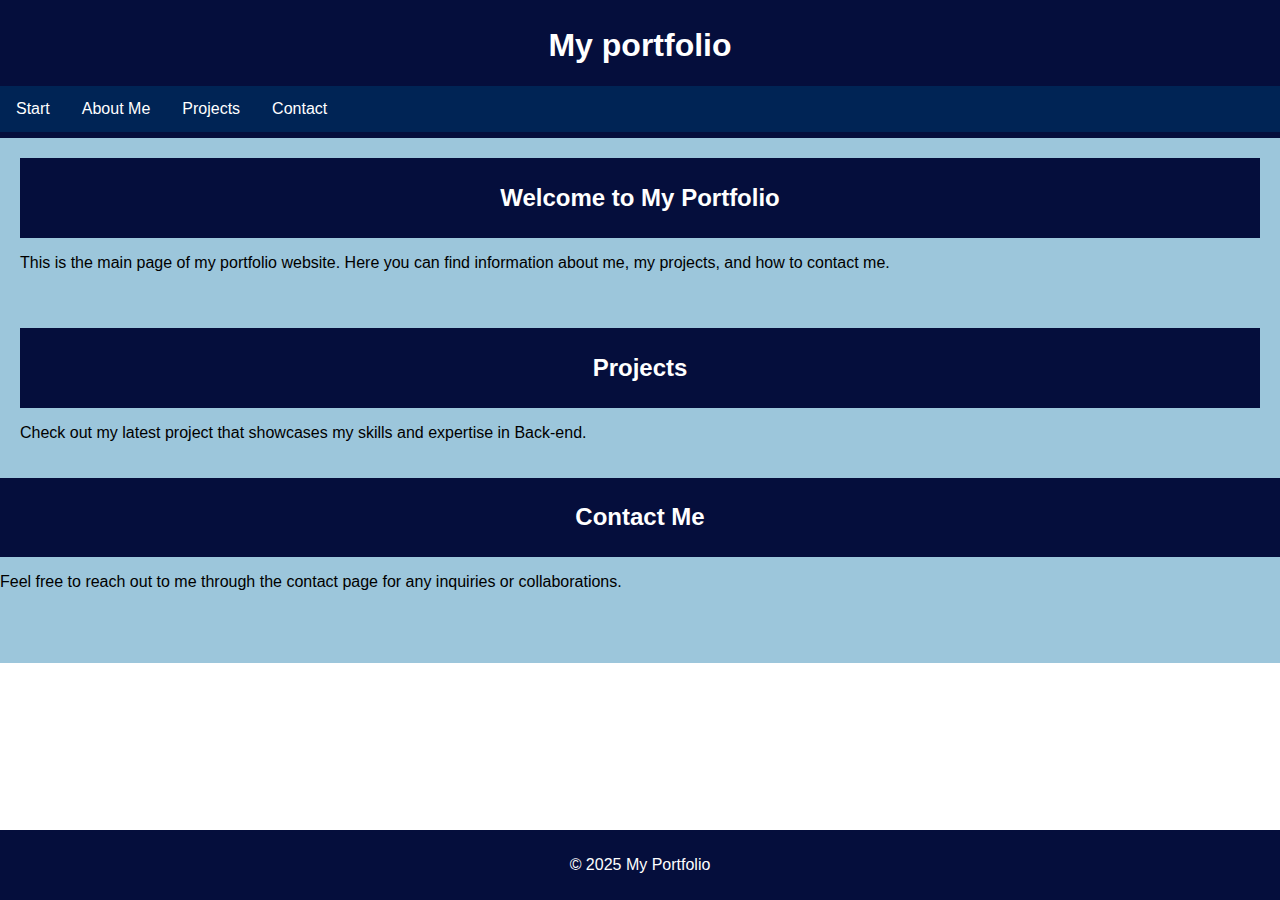
<file: index.html>
<!DOCTYPE html>
<html lang="en">
  <head>
    <meta charset="UTF-8" />
    <meta name="viewport" content="width=device-width, initial-scale=1.0" />
    <title>Document</title>
    <link rel="stylesheet" href="master.css" />
  </head>
  <body>
    <header>
      <h1>My portfolio</h1>
      <nav class="navbar">
        <ul>
          <li><a href="index.html">Start</a></li>
          <li><a href="about-me/about-me.html">About Me</a></li>
          <li><a href="projects/projects.html">Projects</a></li>
          <li><a href="contact/contact.html">Contact</a></li>
        </ul>
      </nav>
    </header>
    <main>
      <section>
        <article class="start-page">
          <header><h2>Welcome to My Portfolio</h2></header>
          <p>
            This is the main page of my portfolio website. Here you can find
            information about me, my projects, and how to contact me.
          </p>
          <!-- <footer></footer> -->
        </article>
        <article class="start-projects">
          <header><h2>Projects</h2></header>
          <p>
            Check out my latest project that showcases my skills and expertise
            in Back-end.
          </p>
          <!-- <footer></footer> -->
        </article>
        <article class="start-contact">
          <header><h2>Contact Me</h2></header>
          <p>
            Feel free to reach out to me through the contact page for any
            inquiries or collaborations.
          </p>
          <!-- <footer></footer> -->
        </article>
      </section>
    </main>
    <footer>
      <p>&copy; 2025 My Portfolio</p>
    </footer>
  </body>
</html>
</file>
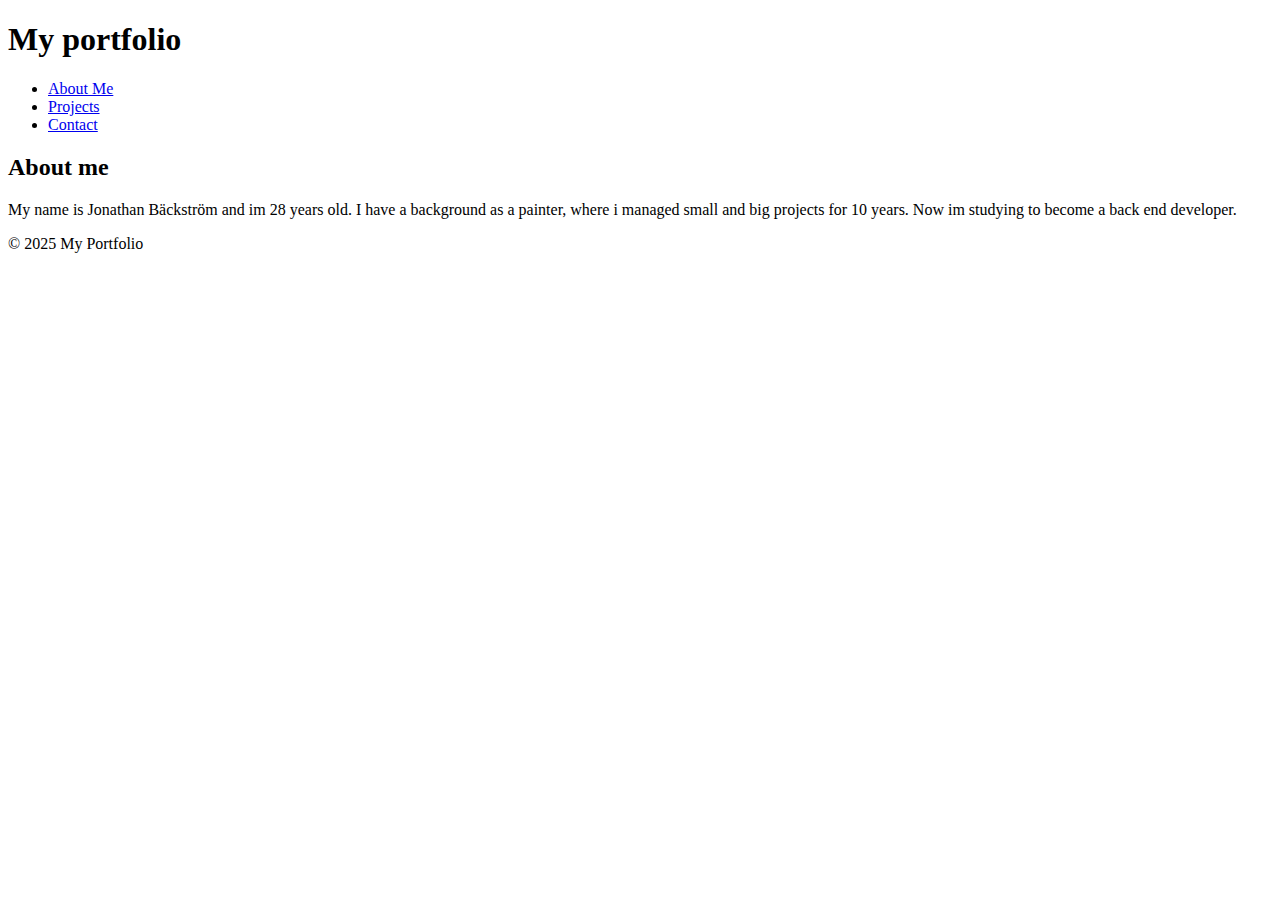
<file: about-me/about-me.html>
<!DOCTYPE html>
<html lang="en">
  <head>
    <meta charset="UTF-8" />
    <meta name="viewport" content="width=device-width, initial-scale=1.0" />
    <title>Document</title>
  </head>
  <body>
    <header>
      <h1>My portfolio</h1>
      <nav>
        <ul>
          <li><a href="about-me.html">About Me</a></li>
          <li><a href="../projects/projects.html">Projects</a></li>
          <li><a href="../contact/contact.html">Contact</a></li>
        </ul>
      </nav>
    </header>
    <main>
      <section>
        <article>
          <header><h2>About me</h2></header>
          <p>
            My name is Jonathan Bäckström and im 28 years old. I have a
            background as a painter, where i managed small and big projects for
            10 years. Now im studying to become a back end developer.
          </p>
          <!-- <footer></footer> -->
        </article>
      </section>
    </main>
    <footer>
      <p>&copy; 2025 My Portfolio</p>
    </footer>
  </body>
</html>
</file>
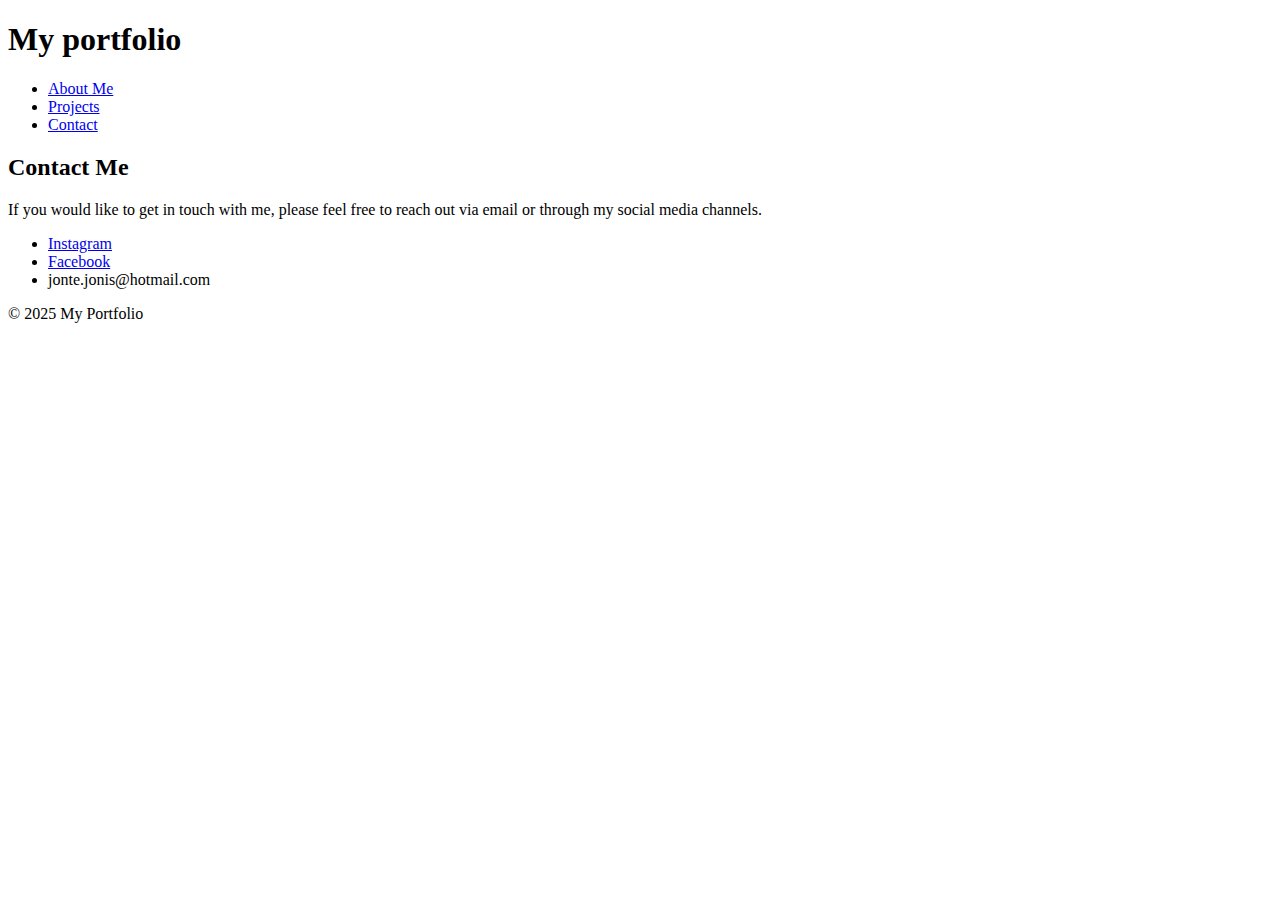
<file: contact/contact.html>
<!DOCTYPE html>
<html lang="en">
<head>
    <meta charset="UTF-8">
    <meta name="viewport" content="width=device-width, initial-scale=1.0">
    <title>Document</title>
</head>
<body>
    <header>
      <h1>My portfolio</h1>
      <nav>
        <ul>
          <li><a href="../about-me/about-me.html">About Me</a></li>
          <li><a href="../projects/projects.html">Projects</a></li>
          <li><a href="contact.html">Contact</a></li>
        </ul>
      </nav>
    </header>
    <main>
      <section>
        <article>
          <header><h2>Contact Me</h2></header>
          <p>
            If you would like to get in touch with me, please feel free to
            reach out via email or through my social media channels.
          </p>
          <p>
            <ul>
                <li><a href="https://www.instagram.com/jonathnd">Instagram</a></li>
                <li><a href="https://www.facebook.com/jonathand.backstrom/">Facebook</a></li>
                <li>jonte.jonis@hotmail.com</li>
            </ul>
          </p>
          <!-- <footer></footer> -->
        </article>
      </section>
    </main>
    <footer>
        <p>&copy; 2025 My Portfolio</p>
    </footer>
</body>
</html>
</file>
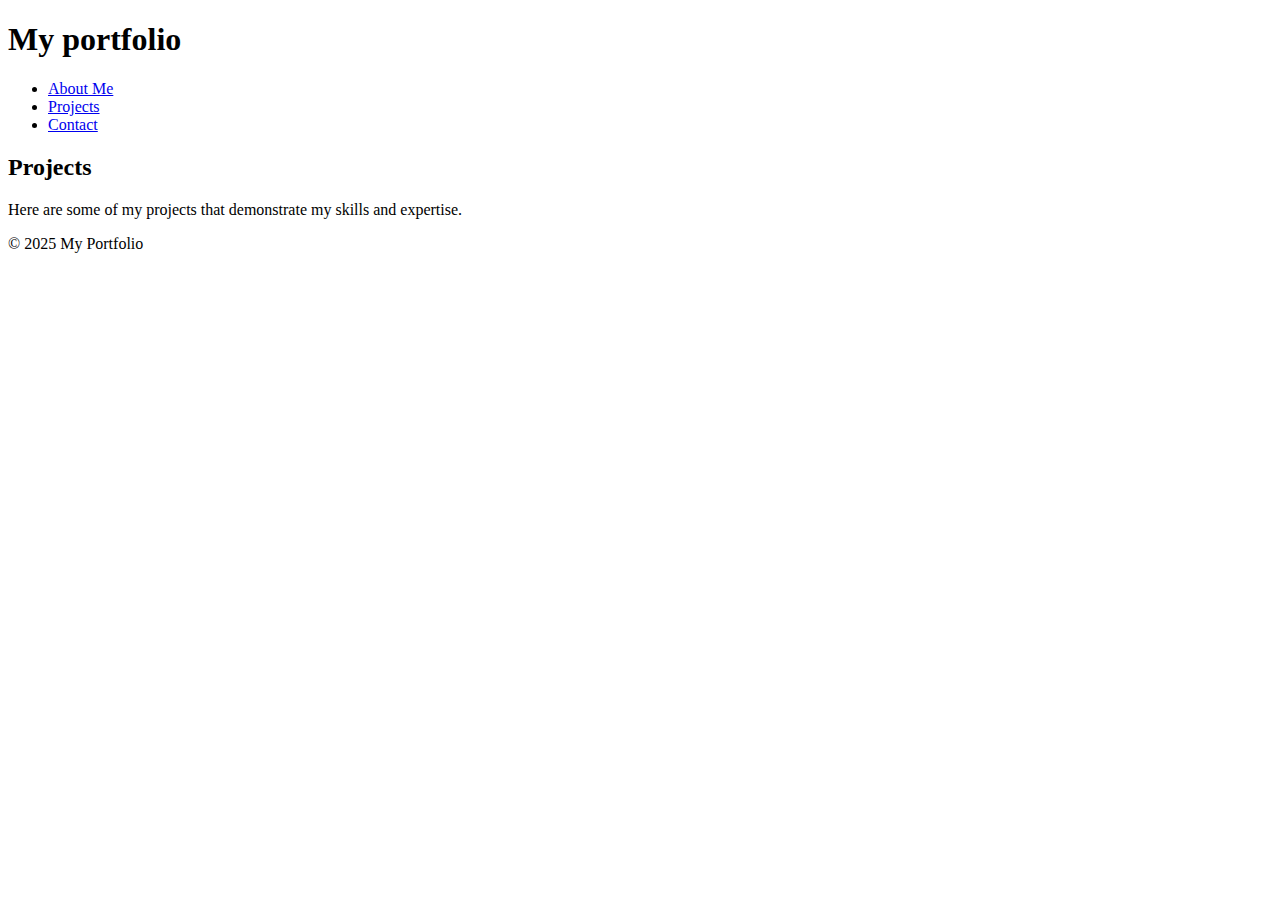
<file: projects/projects.html>
<!DOCTYPE html>
<html lang="en">
  <head>
    <meta charset="UTF-8" />
    <meta name="viewport" content="width=device-width, initial-scale=1.0" />
    <title>Document</title>
  </head>
  <body>
    <header>
      <h1>My portfolio</h1>
      <nav>
        <ul>
          <li><a href="../about-me/about-me.html">About Me</a></li>
          <li><a href="projects.html">Projects</a></li>
          <li><a href="../contact/contact.html">Contact</a></li>
        </ul>
      </nav>
    </header>
    <main>
      <section>
        <article>
          <header><h2>Projects</h2></header>
          <p>
            Here are some of my projects that demonstrate my skills and
            expertise.
          </p>
          <!-- <footer></footer> -->
        </article>
      </section>
    </main>
    <footer>
      <p>&copy; 2025 My Portfolio</p>
    </footer>
  </body>
</html>
</file>
<file: master.css>
body {
  margin: 0;
  padding: 0;
  font-family: Arial, sans-serif;
  header {
    background-color: #050e3c;
    color: white;
    padding: 6px 0;
    text-align: center;
  }
  footer {
    background-color: #050e3c;
    color: white;
    text-align: center;
    padding: 10px 0;
    position: fixed;
    width: 100%;
    bottom: 0;
  }
}

.start-page {
  background-color: #9cc6db;
  padding: 20px;
}
.start-projects {
  background-color: #9cc6db;
  padding: 20px;
}
.start-contact {
  background-color: #9cc6db;
  text-decoration: none;
  padding-bottom: 56px;
}

.navbar {
  background-color: #002455;
  overflow: hidden;
  ul {
    list-style-type: none;
    margin: 0;
    padding: 0;
    li {
      float: left;
      a {
        display: block;
        color: white;
        text-align: center;
        padding: 14px 16px;
        text-decoration: none;
        &:hover {
          background-color: #ddd;
          color: black;
        }
      }
    }
  }
}
</file>
